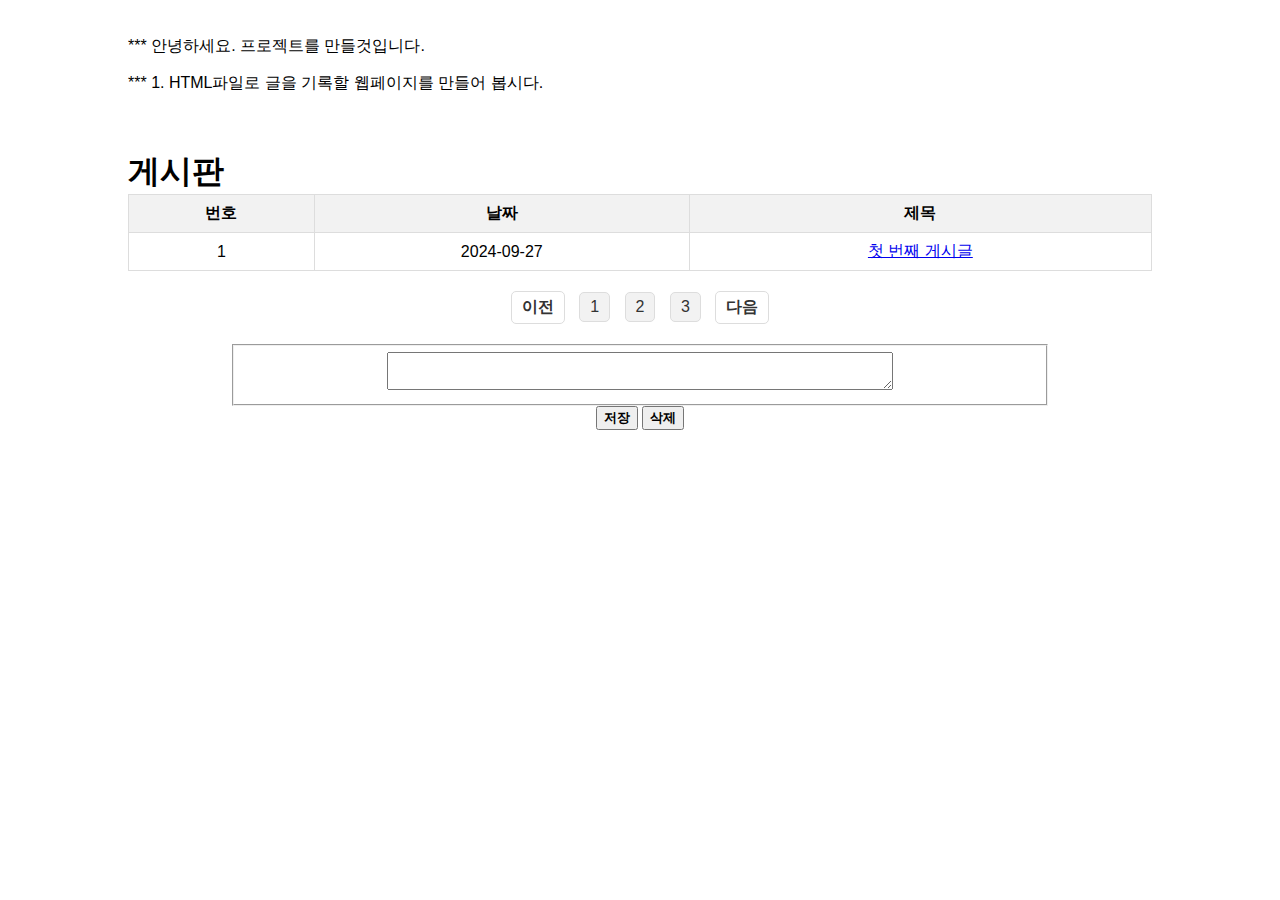
<file: board_site.html>
<!DOCTYPE html>
<html lang="en"></html>
<head>
    <meta charest="UTF-8">
    <meta http-equiv="X-UA-Compatible" content="IE=edge">
    <meta name="viewport" content="width=device-width", initial-scale="1.0">
    <link rel="stylesheet" href="design.css">
    <title>게시판</title>
</head>

<body>
    <!-- 설명 -->
    <div class="description">
        <p>*** 안녕하세요. 프로젝트를 만들것입니다.</p>
        <p>*** 1. HTML파일로 글을 기록할 웹페이지를 만들어 봅시다.</p>
    </div>

    <!-- 게시판 -->
    <div class="board">
        <h1>게시판</h1>

        <!-- 표 -->
        <table class="post-list">
            <!-- 각 행의 종류 -->
            <thead>
                <tr>
                    <th>번호</th>
                    <th>날짜</th>
                    <th>제목</th>
                </tr>
            </thead>
            <!-- 각 행의 내용 -->
            <tbody>
                <tr>
                    <td>1</td>
                    <td>2024-09-27</td>
                    <td><a href="#">첫 번째 게시글</a></td>
                </tr>
                <!-- Add more rows as needed -->
            </tbody>
        </table>

        <!-- 버튼 -->
        <div class="page-nav">
            <a href="#" class="prev">이전</a>
            <a href="#" class="page">1</a>
            <a href="#" class="page">2</a>
            <a href="#" class="page">3</a>
            <!-- Add more page numbers as needed -->
            <a href="#" class="next">다음</a>
        </div>

        <!-- 텍스트 뷰 -->
        <div class="text_view">
            <form>
                <fieldset>
                    <textarea id="ta" style="width:500px;height:32px;overflow-y:hidden"></textarea>
                    <textarea id="xt" style="width:300px;height:1px;overflow-y:hidden;position:absolute;top:-9px" disabled></textarea>
                    <script>
                        function xSize(e)
                        {
                            var xe = document.getElementById('xt'),
                                t;
                            e.onfocus = function()
                            {
                                t = setInterval(
                                    function()
                                    {
                                        xe.value = e.value;
                                        e.style.height = (xe.scrollHeight + 12) + 'px';
                                    }, 100);
                            }
                            e.onblur = function()
                            {
                                clearInterval(t);
                            }
                        }
                        xSize(document.getElementById('ta'));
                    </script>
                </fieldset>                    
                <button type="submit" class="save">저장</button>
                <button type="reset" class="delete">삭제</button>
            </form>
        </div>

    </div>
</body>
</html>
</file>
<file: design.css>
/* Reset some default styles */
body, h1, table {
    margin: 0;
    padding: 0;
}

/* Basic styling */
body {
    font-family: Arial, sans-serif;
}

.description {
    width: 80%;
    margin: 0 auto;
    padding: 20px;
}

/* Board styles */
.board {
    width: 80%;
    margin: 0 auto;
    padding: 20px;
}

/* Post List styles */
.post-list {
    border-collapse: collapse;
    width: 100%;
    border: 1px solid #ddd;
    margin-bottom: 20px;
}

.post-list th, .post-list td {
    border: 1px solid #ddd;
    padding: 8px;
    text-align: center;
}

.post-list th {
    background-color: #f2f2f2;
}

/* Page Navigation styles */
.page-nav {
    text-align: center;
}

.page-nav a {
    display: inline-block;
    margin: 0 5px;
    padding: 5px 10px;
    text-decoration: none;
    border: 1px solid #ddd;
    border-radius: 5px;
    color: #333;
}

.page-nav .page {
    background-color: #f2f2f2;
}

.page-nav a:hover {
    background-color: #ddd;
}

.page-nav .prev,
.page-nav .next {
    font-weight: bold;
}

/* 텍스트 뷰 스타일 */
.text_view {
    text-align: center;
    width: 80%;
    margin: 0 auto;
    padding: 20px;
}

.text_view .save,
.text_view .delete {
    font-weight: bold;
}
</file>
